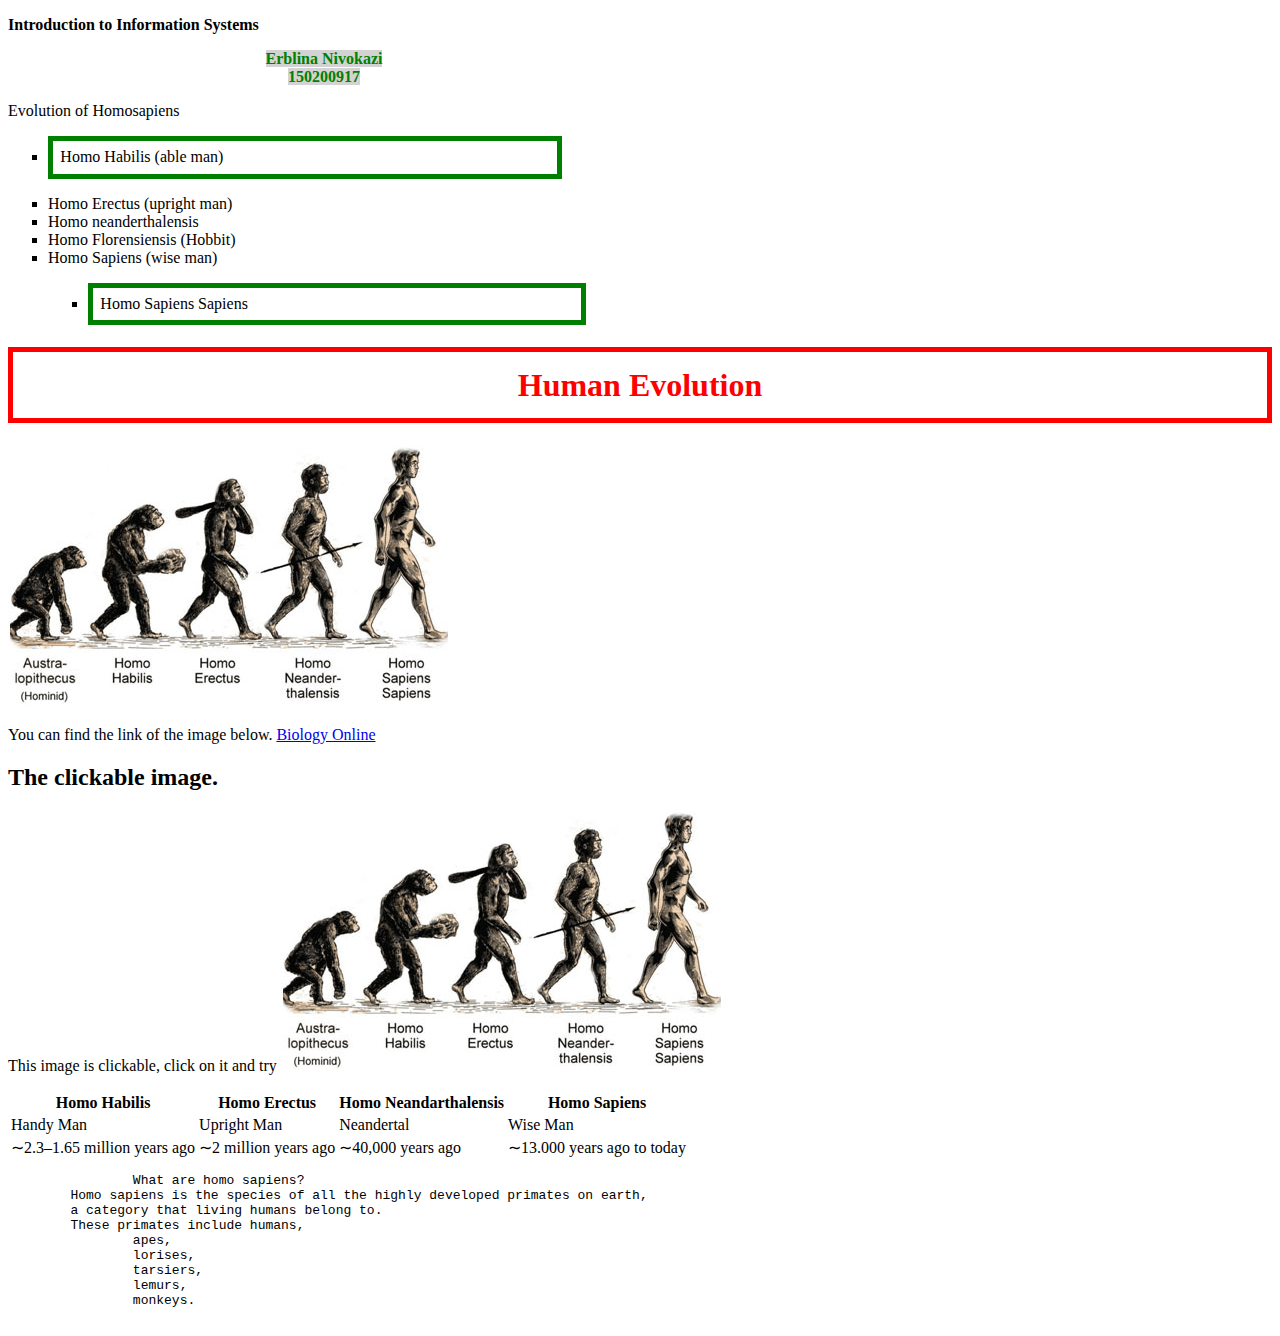
<file: index.html>
<!DOCTYPE HTML>

<html>

  <head>
<link rel ="stylesheet" type="text/css" href="all.css"/>
    <title>
       My Web Page
    </title>
				
  </head>
   <body>

     <p>
       <strong> Introduction to Information Systems </strong> 
     </p>

     <p class="centered">
       <em>
         Erblina Nivokazi
         <br>
         150200917
       </em>
     </p>

     <p> Evolution of Homosapiens </p>
        <ul>
           <li> Homo Habilis (able man) </li>
           <li> Homo Erectus (upright man) </li>
           <li> Homo neanderthalensis </li>
           <li> Homo Florensiensis (Hobbit) </li>
           <li> Homo Sapiens (wise man)
             
           <ul>
              <li> Homo Sapiens Sapiens </li>
           </ul>


        </ul>

        <h1> <strong> Human Evolution </strong> </h1>
        <p> <img src="evolution-diagram.png"> </p>
        
        <p>  You can find the link of the image below.
             <a href="https://www.biologyonline.com/dictionary/homo-sapiens-sapiens">
              Biology Online
             </a>
        </p>

        <h2> <strong> The clickable image. </strong> </h2>
        <p> This image is clickable, click on it and try
             <a href="https://www.biologyonline.com/dictionary/homo-sapiens-sapiens">
              <img src="evolution-diagram.png">
             </a>
        </p>

        <table>
           <tr>
             <th>Homo Habilis</th>
             <th>Homo Erectus</th>
             <th>Homo Neandarthalensis</th>
             <th>Homo Sapiens</th>
           </tr>

           <tr>
              <td>Handy Man</td>
              <td>Upright Man</td>
              <td>Neandertal</td>
              <td>Wise Man</td>
           </tr>

           <tr>
              <td>∼2.3–1.65 million years ago</td>
              <td>∼2 million years ago</td>
              <td>∼40,000 years ago </td>
              <td>∼13.000 years ago to today</td>
           </tr>
        </table>
   
        <pre>
		What are homo sapiens?
	Homo sapiens is the species of all the highly developed primates on earth,
	a category that living humans belong to.
	These primates include humans,
		apes,
		lorises,
		tarsiers,
		lemurs,
		monkeys.
        </pre>

   </body>

</html>
</file>
<file: all.css>
h1 {
		font-size: 24pt;
		color: red;
		text-decoration: none;			
		font-size: 24 pt;
		text-align: center;
		border: thick solid red;
		padding: 1ex;
		width: 50%
		font-family: Tahoma, Helvetica, sans-serif;
		   }

		em {
			color: green;
			font-style: normal;
			background-color: lightgrey;
			font-weight: bold;
  		   }
		ul {
			list-style-type: square;
		}

a:hover {
	text-decoration: none;
}

li:first-child {
	border: thick solid green;
	margin-bottom: 1em;
	margin-top: 1em;
	padding: 1ex;
	width: 40%;
}

p.centered {
	text-align: center;
	width: 50%;
}
</file>
